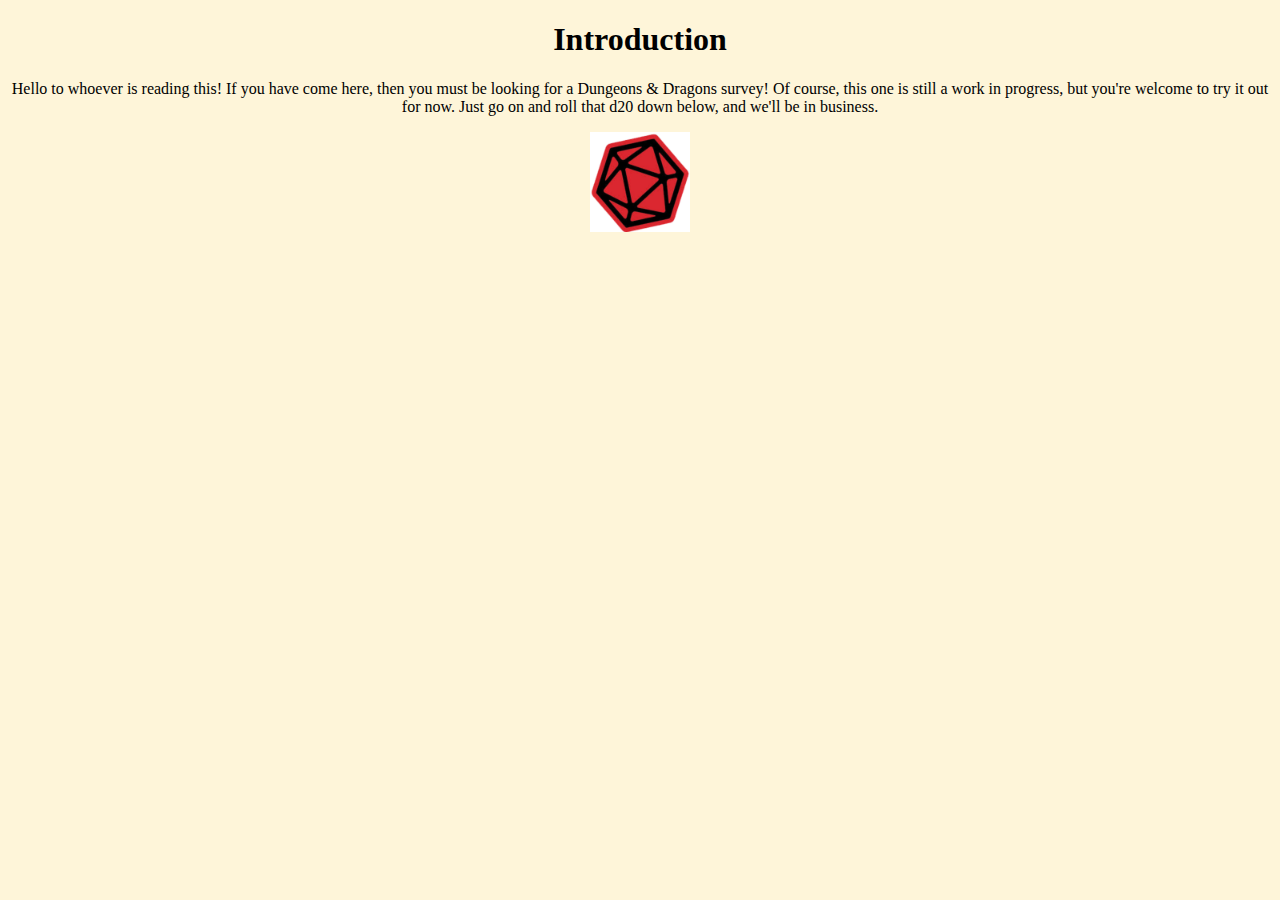
<file: index.html>
<!DOCTYPE html>
<html>
<head>
<title> Q4 Project</title>
<meta charset="utf8" />
<meta name="author" content="Eijansantos-Calderon, Talan Marco R." />
<meta name="description" content="" />
<meta name="keywords" content="" />
<meta name="date"  content="" />

<style>
h1 {text-align: center;}
p {text-align: center;}
.surveystart {text-align: center;}
body {
	padding: 0px;
	background-color: #fef5d9;
	}
</style>

</head>

<body>

<h1>Introduction</h1>
<p>Hello to whoever is reading this! If you have come here, then you must be looking for a Dungeons & Dragons survey! Of course, this one is still a work in progress, but you're welcome to try it out for now. Just go on and roll that d20 down below, and we'll be in business.</p>

<div class="surveystart">
<a href="htdocs/surveypage.html">
    <img class="imagebutton" src="./images/d20button.png" width="100" height="100">
 </a>
</div>

<script>
</script>

</body>
</html>
</file>
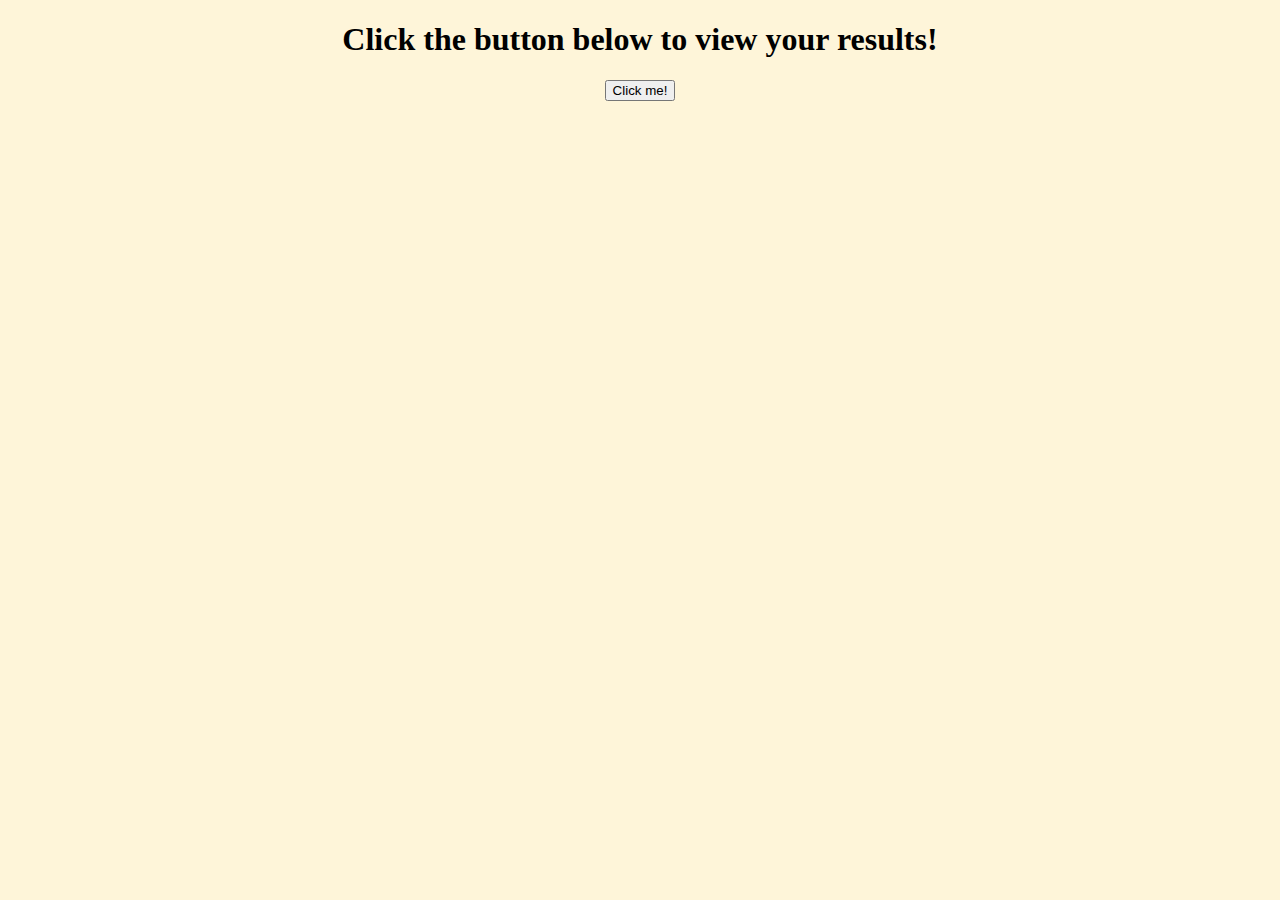
<file: htdocs/resultpage.html>
<!DOCTYPE html>
<html>
<head>
<title> Q4 Project</title>
<meta charset="utf8" />
<meta name="author" content="Eijansantos-Calderon, Talan Marco R." />
<meta name="description" content="" />
<meta name="keywords" content="" />
<meta name="date"  content="" />

 <style>
h1 {text-align: center;}
p {text-align: center;}
.resultsreveal {text-align: center;}
body {
	padding: 0px;
	background-color: #fef5d9;
	}
</style>

</head>

<body>

<h1>Click the button below to view your results!</h1>

<div class="resultsreveal">
    <button type="button" onclick="myFunction()"> 
        Click me!
    </button>
</div>

<div class="resultbox">
<p id="genderoutput"> </p>
<p id="knowledgeoutput"> </p>
<p id="understandoutput"> </p>
<p id="playtimeoutput"> </p>
<p id="timeoutput"> </p>
<p id="classoutput"> </p>
<p id="sessionoutput"> </p>
</div>

<script>
    let genderresult = localStorage.getItem(gender.name);
	let knowledgeresult = localStorage.getItem(knowledge.name);
	let understandresult = localStorage.getItem(understand.name);
	let playresult = localStorage.getItem(play.name);
	let timeinmonths = localStorage.getItem('timeinmonths');
	let selectresult = localStorage.getItem(selected.name);
	let seshtime = localStorage.getItem('seshtime');
    alert(genderresult);
	alert(knowledgeresult);
	alert(understandresult);
	alert(playresult);
	alert(timeinmonths);
	alert(selectresult);
	alert(seshtime);

    
        document.getElementById("genderoutput").value = "Gender: " + genderresult;
        document.getElementById("knowledgeoutput").innerHTML = "Do you know D&D?: " + knowledgeresult;
        document.getElementById("understandoutput").innerHTML = "Do you understand how 5th Edition D&D works?: " + genderinput;
        document.getElementById("playtimeoutput").innerHTML = "Do you play D&D consistently?: " + playresult;
        document.getElementById("emailoutput").innerHTML = "How many months have you spent on D&D?: " + timeinmonths;
        document.getElementById("addressoutput").innerHTML = "What is your favorite D&D class?: " + selectresult;
        document.getElementById("interestsoutput").innerHTML = "And lastly, how many sessions have you played with your favorite class?: " + seshtime;
    
</script>

</body>
</html>
</file>
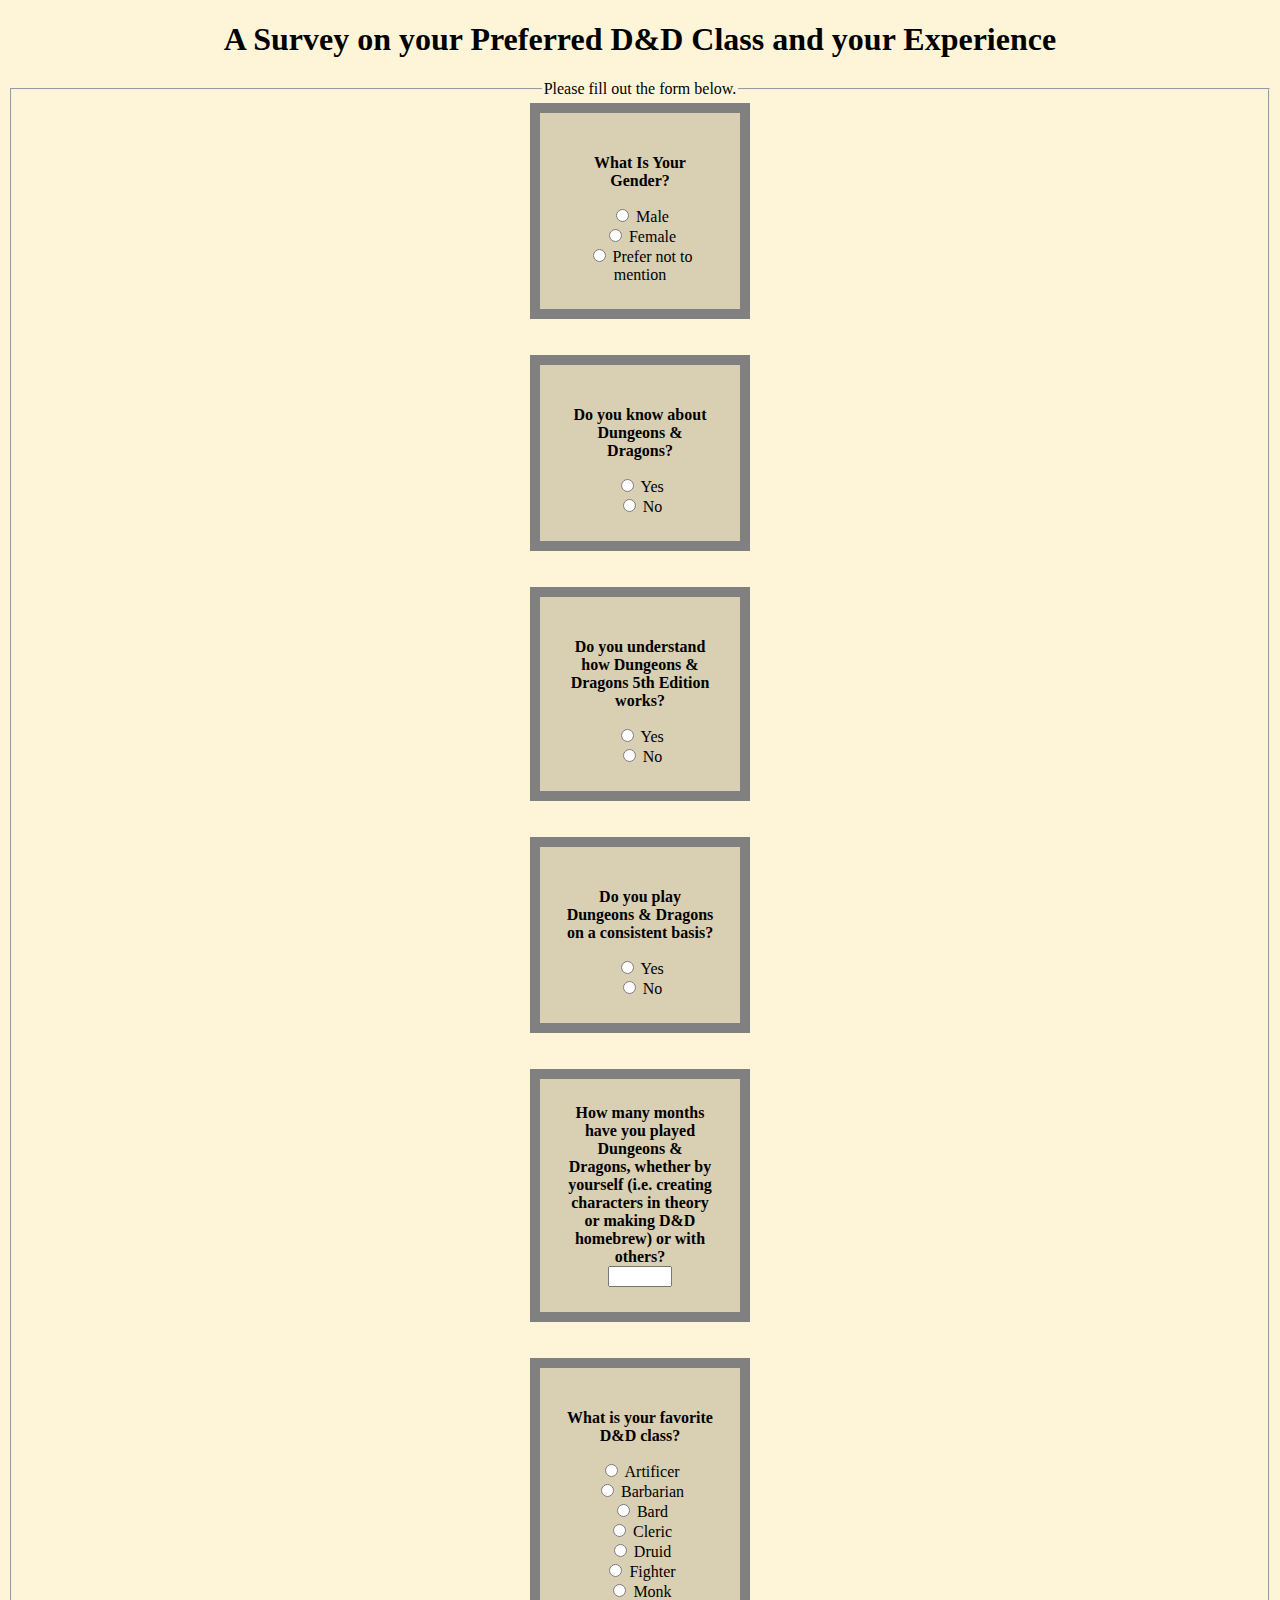
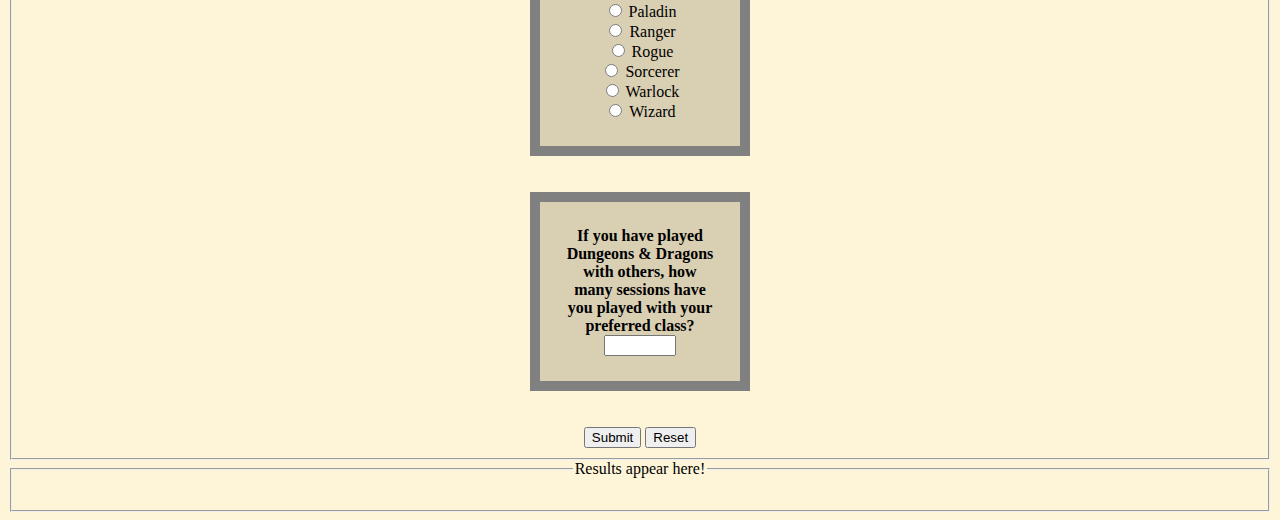
<file: htdocs/surveypage.html>
<!DOCTYPE html>
<html>
<head>
<title> Q4 Project</title>
<meta charset="utf8" />
<meta name="author" content="Eijansantos-Calderon, Talan Marco R." />
<meta name="description" content="" />
<meta name="keywords" content="" />
<meta name="date"  content="" />

<link rel="stylesheet" href="../css/stylesheet.css">

</style>
</head>

<body>

<h1>A Survey on your Preferred D&D Class and your Experience</h1>

<form onsubmit="return SubmitFunction()" onreset="return reset()">
	<fieldset>
	    <legend>Please fill out the form below.</legend>

	    <div class="questionbox"> 
		<p><b>What Is Your Gender?</b></p>
		<input type="radio" id="gendermale" name="gender" value="Male" required>
		<label for="gendermale">Male</label><br>
		
		<input type="radio" id="genderfemale" name="gender" value="Female">
		<label for="genderfemale">Female</label><br>

		<input type="radio" id="genderna" name="gender" value="Prefer not to mention">
		<label for="genderna">Prefer not to mention</label> 
		</div> <br> <br>
		

		<div class="questionbox">
		<p><b>Do you know about Dungeons & Dragons?</b></p>
		<input type="radio" id="knowledgeyes" name="dndknowledge" value="Yes" required>
		<label for="knowledgeyes">Yes</label><br>
		
		<input type="radio" id="knowledgeno" name="dndknowledge" value="No">
		<label for="knowledgeno">No</label> 
	    </div> <br> <br>
		
		
		<div class="questionbox">
		<p><b>Do you understand how Dungeons & Dragons 5th Edition works?</b></p>
		<input type="radio" id="understandyes" name="dndunderstand" value="Yes" required>
		<label for="understandyes">Yes</label><br>
		
		<input type="radio" id="understandno" name="dndunderstand" value="No">
		<label for="understandno">No</label> 
	    </div> <br> <br>
		
		
		<div class="questionbox">
		<p><b>Do you play Dungeons & Dragons on a consistent basis?</b></p>
		<input type="radio" id="playtimeyes" name="dndplaytime" value="Yes" required>
		<label for="playtimeyes">Yes</label><br>
		
		<input type="radio" id="playtimeno" name="dndplaytime" value="No">
		<label for="playtimeno">No</label> 
	    </div> <br> <br>
		

		<div class="questionbox">
		<label for="timespent"><b>How many months have you played Dungeons & Dragons, whether by yourself (i.e. creating characters in theory or making D&D homebrew) or with others?</b></label> <br>
		<input type="number" id="timespent" name="timespent" min="1" max="100">
	    </div> <br> <br>
		

		<div class="questionbox">
	    <p><b>What is your favorite D&D class?</b></p>
		<input type="radio" id="class1" name="dndclasses" value="Artificer">
		<label for="class1">Artificer</label><br>
		
		<input type="radio" id="class2" name="dndclasses" value="Barbarian">
		<label for="class2">Barbarian</label><br>
		
		<input type="radio" id="class3" name="dndclasses" value="Bard">
		<label for="class3">Bard</label><br>
		
		<input type="radio" id="class4" name="dndclasses" value="Cleric">
		<label for="class4"> Cleric</label><br>
		
		<input type="radio" id="class5" name="dndclasses" value="Druid">
		<label for="class5">Druid</label><br>
		
		<input type="radio" id="class6" name="dndclasses" value="Fighter">
		<label for="class6">Fighter</label><br>
		
		<input type="radio" id="class7" name="dndclasses" value="Monk">
		<label for="class7">Monk</label><br>
		
		<input type="radio" id="class8" name="dndclasses" value="Paladin">
		<label for="class8">Paladin</label><br>
		
		<input type="radio" id="class9" name="dndclasses" value="Ranger">
		<label for="class9">Ranger</label><br>
		
		<input type="radio" id="class10" name="dndclasses" value="Rogue">
		<label for="class10">Rogue</label><br>
		
		<input type="radio" id="class11" name="dndclasses" value="Sorcerer">
		<label for="class11">Sorcerer</label><br>
		
		<input type="radio" id="class12" name="dndclasses" value="Warlock">
		<label for="class12">Warlock</label><br>
		
		<input type="radio" id="class13" name="dndclasses" value="Wizard">
		<label for="class13">Wizard</label>
	    </div> <br> <br>
 

		<div class="questionbox">
		<label for="sessionsplayed"><b>If you have played Dungeons & Dragons with others, how many sessions have you played with your preferred class?</b></label> <br>
		<input type="number" id="sessionsplayed" name="sessionsplayed" min="1" max="1000">
	    </div> <br> <br>


	    <input type="submit" value="Submit">
	    <input type="reset" value="Reset">
	</fieldset>
	<fieldset>
	    <legend>Results appear here!</legend> 
	    <p id="genderoutput"> </p>
		<p id="knowledgeoutput"> </p>
		<p id="understandoutput"> </p>
		<p id="playtimeoutput"> </p>
		<p id="timeoutput"> </p>
		<p id="classoutput"> </p>
		<p id="sessionoutput"> </p>
	</fieldset>
</form> 

<script>
function BlurFunction(formElement) {
    if (formElement.value == ""){
        formElement.style.border = "3px solid red";
    }
}

function FocusFunction(formElement) {
    formElement.style.border = "3px solid green";
}

function SubmitFunction () {
	var radio = document.getElementsByName("gender");
	var gender = Array.from(radio).find(radio => radio. checked);
	localStorage.setItem(gender.name, gender.value);

	var radio = document.getElementsByName("dndknowledge");
	var knowledge = Array.from(radio).find(radio => radio. checked);
	localStorage.setItem(knowledge.name, knowledge.value);

	var radio = document.getElementsByName("dndunderstand");
	var understand = Array.from(radio).find(radio => radio. checked);
	localStorage.setItem(understand.name, understand.value);

    var radio = document.getElementsByName("dndplaytime");
	var play = Array.from(radio).find(radio => radio. checked);
	localStorage.setItem(play.name, play.value);

	var months = document.getElementById("timespent").value;
	localStorage.setItem('timeinmonths', months);

	var radio = document.getElementsByName("dndclasses");
	var selected = Array.from(radio).find(radio => radio. checked);
	localStorage.setItem(selected.name, selected.value);

	var sesh = document.getElementById("sessionsplayed").value;
	localStorage.setItem('seshtime', sesh);

	let genderresult = localStorage.getItem(gender.name);
	let knowledgeresult = localStorage.getItem(knowledge.name);
	let understandresult = localStorage.getItem(understand.name);
	let playresult = localStorage.getItem(play.name);
	let timeinmonths = localStorage.getItem('timeinmonths');
	let selectresult = localStorage.getItem(selected.name);
	let seshtime = localStorage.getItem('seshtime');

	document.getElementById("genderoutput").innerHTML = "What is your gender?: " + genderresult;
	document.getElementById("knowledgeoutput").innerHTML = "Do you know Dungeons & Dragons?: " + knowledgeresult;
	document.getElementById("understandoutput").innerHTML = "Do you understand D&D 5th Edition?: " + understandresult;
	document.getElementById("playtimeoutput").innerHTML = "Do you play D&D consistently?: " + playresult;
	document.getElementById("timeoutput").innerHTML = "How many months have you played D&D?: " + timeinmonths;
	document.getElementById("classoutput").innerHTML = "What is your favorite D&D class?: " + selectresult;
	document.getElementById("sessionoutput").innerHTML = "How many sessions have you played with your favorite class?: " + seshtime;

	return false
}
</script>

</body>
</html>
</file>
<file: css/stylesheet.css>
body {
	padding: 0px;
	background-color: #fef5d9;
	}

h1 {text-align: center;}

p {text-align: center;}

form {text-align: center;}

.surveystart {text-align: center;}

.resultsreveal {text-align: center;}

.questionbox {
	background-color: #D9CFB3;
  width: 150px;
  border: 10px solid gray;
  padding: 25px;
  margin: auto;
}
</file>
